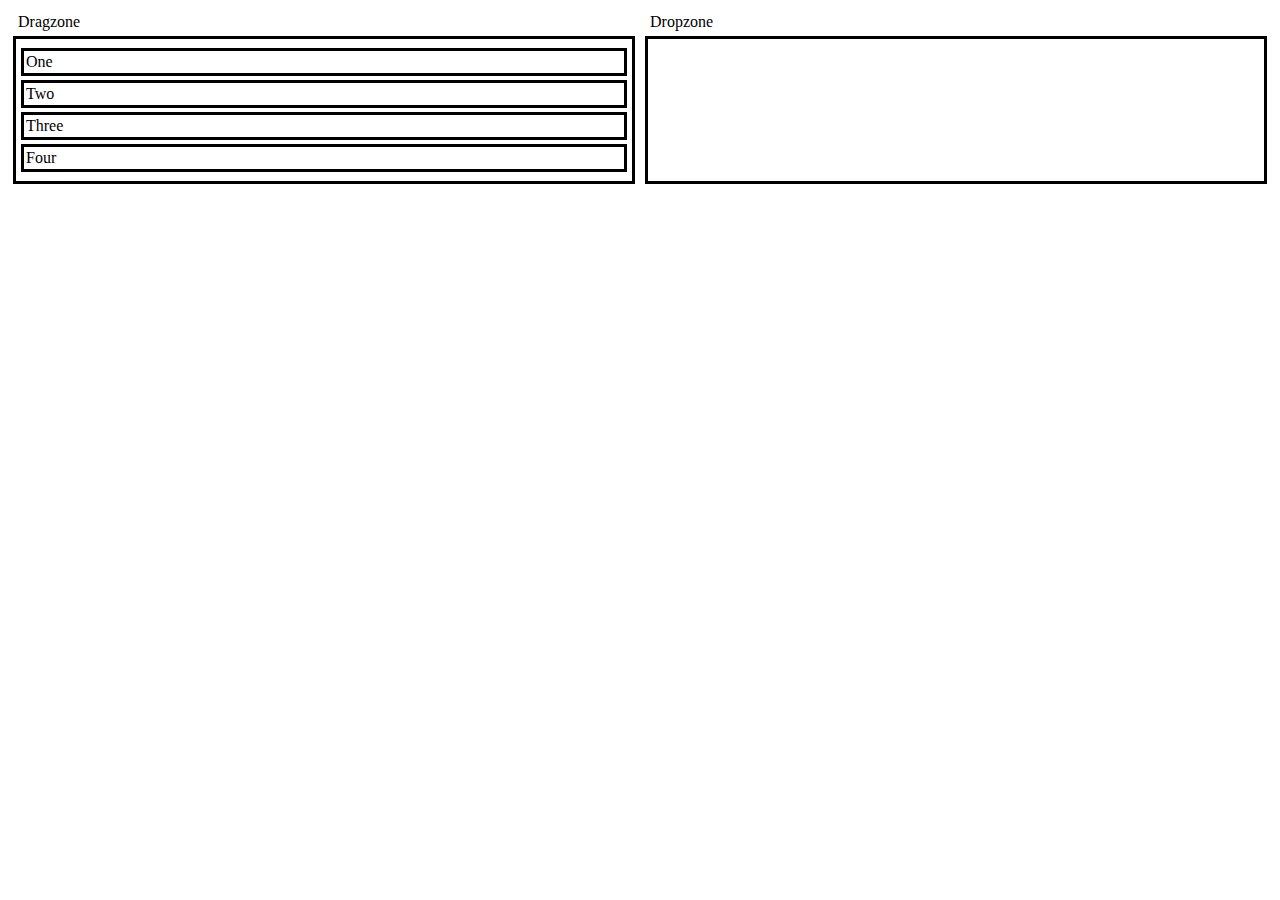
<file: html5sortable/index.html>
<!DOCTYPE html>
<html lang="en" >

<head>
  <meta charset="UTF-8">
  <title>A Pen by M. Drew LaMar</title>
  <meta name="viewport" content="width=device-width, initial-scale=1">
  <link rel="stylesheet" href="css/style.css">
</head>

<body>
  <div class="row title">
  <div class="column">
    Dragzone
  </div>
  <div class="column">
    Dropzone
  </div>
</div>

<div class="row">
  <div class="column dragzone">
    <div data-value="one" class="dragitem">One</div>
    <div data-value="two" class="dragitem">Two</div>
    <div data-value="three" class="dragitem">Three</div>
    <div data-value="four" class="dragitem">Four</div>
  </div>
  
  <div id="steve" class="column dropzone">
  </div>
  <div data-for="steve" class="dropzone-options">
    <div data-value="one" class="dropoption">1</div>
    <div data-value="two" class="dropoption">2</div>
    <div data-value="three" class="dropoption">3</div>
    <div data-value="four" class="dropoption">4</div>
  </div>
</div>

<script src='https://cdnjs.cloudflare.com/ajax/libs/jquery/3.3.1/jquery.min.js'></script>
<script  src="js/html5sortable.js"></script>
<script  src="js/index.js"></script>

</body>
</html>
</file>
<file: html5sortable/css/style.css>
.row {
    display: flex;
}

.column {
  flex: 330%;
  margin: 0 5px;
  padding: 5px;
}

.column.dragzone,
.column.dropzone {
  border-style: solid;
}

.dragitem,
.dropoption,
.sortable-placeholder {
  border-style: solid;
  margin: 4px 0;
  padding: 2px;
}

.sortable-placeholder {
  border-style: dashed;
  background-color: lightgrey;
}

.dropzone.dragged .item {
  pointer-events: none;
}

.dragitem, 
.dropzone.sortable .dropzone-items .item {
  cursor: move;
}

.dropzone-options,
.dropzone.hidden .dropzone-items {
  display: none;
}

.dropzone .dropzone-items {
  min-height: 200px;
}

.fade {
  opacity: 60%;
}
</file>
